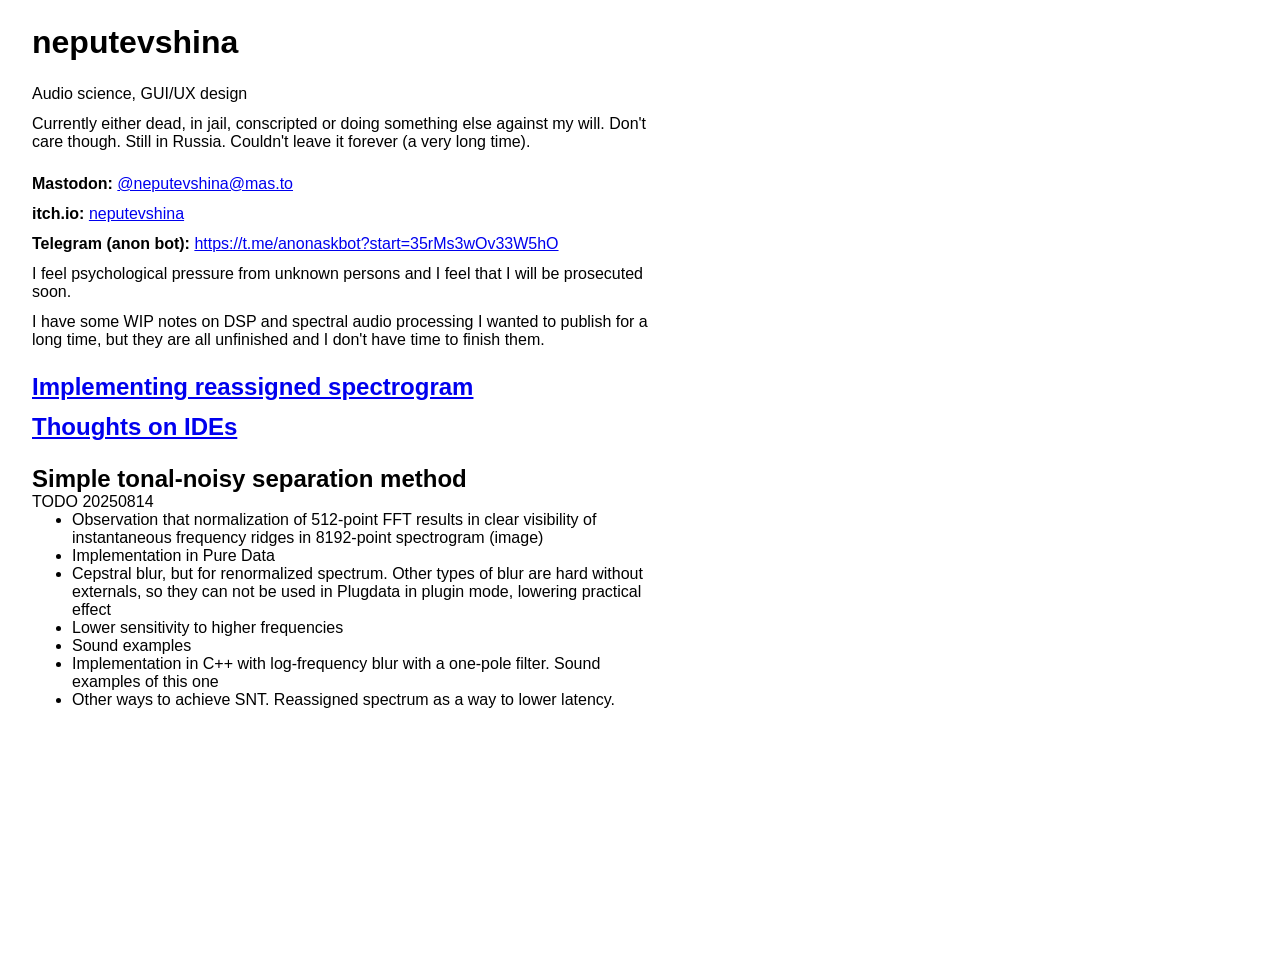
<file: index.html>
<!DOCTYPE html>
<head>
  <title>neputan machine</title>
  <link rel="stylesheet" type="text/css" href="general.css">
</head>
<body>
  <div>
    <h1>neputevshina</h1>
    <p>Audio science, GUI/UX design</p>
    <p>Currently either dead, in jail, conscripted or doing something else against my will. Don't care though. Still in Russia. Couldn't leave it forever (a very long time).</p>
    <div style="margin-top: 0px"></div>
    <p><b>Mastodon:</b> <a href="https://mas.to/@neputevshina">@neputevshina@mas.to</a></p>
    <p><b>itch.io:</b> <a href="https://neputevshina.itch.io/">neputevshina</a></p>
    <p><b>Telegram (anon bot):</b> <a href="https://t.me/anonaskbot?start=35rMs3wOv33W5hO">https://t.me/anonaskbot?start=35rMs3wOv33W5hO</a></p>
    <p>I feel psychological pressure from unknown persons and I feel that I will be prosecuted soon.</p>
    <p>I have some WIP notes on DSP and spectral audio processing I wanted to publish for a long time, but they are all unfinished and I don't have time to finish them.</p>
    <div>
      <a href="20251129-reassignment.html"><h2>Implementing reassigned spectrogram</h2></a>
      <a href="20251217-ide.html"><h2>Thoughts on IDEs</h2></a>
    </div>
    <div>
      <h2>Simple tonal-noisy separation method</h2>
      <p>TODO 20250814</p>
      <ul>
        <li> Observation that normalization of 512-point FFT results in clear visibility of instantaneous frequency ridges in 8192-point spectrogram (image) </li>
        <li> Implementation in Pure Data </li>
        <li> Cepstral blur, but for renormalized spectrum. Other types of blur are hard without externals, so they can not be used in Plugdata in plugin mode, lowering practical effect </li>
        <li> Lower sensitivity to higher frequencies </li>
        <li> Sound examples </li>
        <li> Implementation in C++ with log-frequency blur with a one-pole filter. Sound examples of this one </li>
        <li> Other ways to achieve SNT. Reassigned spectrum as a way to lower latency. </li>
      </ul>
    </div>
  </div>
</body>
</file>
<file: general.css>
body {
  font-family: sans-serif
}
* {
  margin-top: 0;
  margin-bottom: 0;
}
p {
  margin: 0;
}
body>div {
  margin-top: 24px;
  display: flex;
  flex-direction: column;
  align-items: left;
  justify-content: left;
  gap: 12px;
  margin-left: 24px;
  max-width: 640px;
  margin-bottom: 256px;
}
h1 {
  margin-bottom: 12px;
}
h2 {
  margin-top: 12px;
}
</file>
